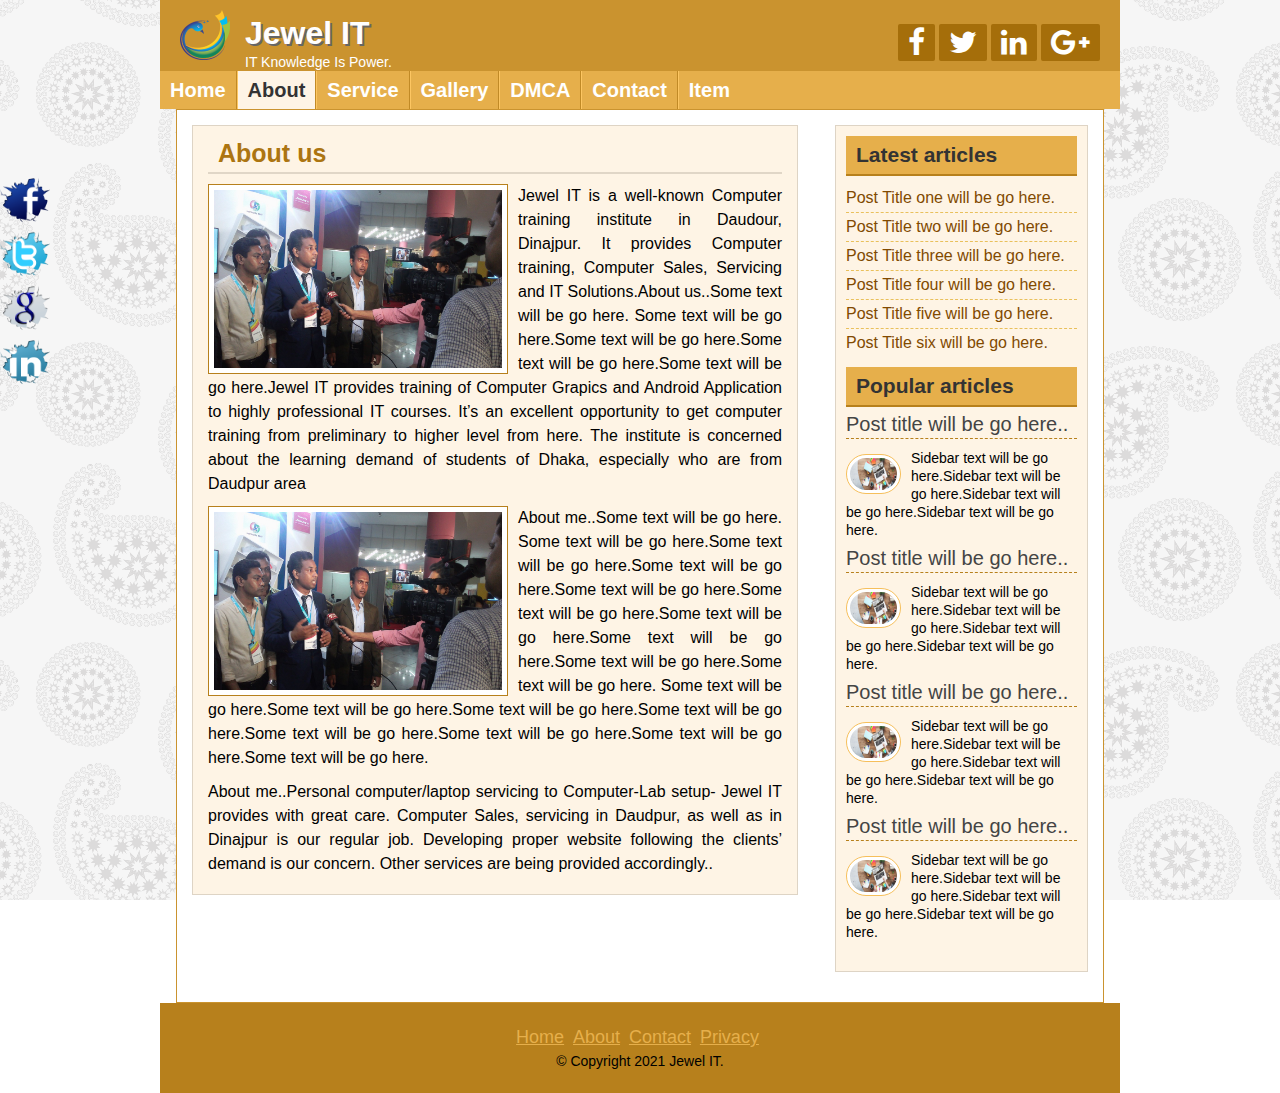
<file: about.html>
<!DOCTYPE html>
<html>
<head>
	<title>Jewel IT</title>
    <link rel="stylesheet" href="font-awesome-4.5.0/css/font-awesome.css">
    <link rel="stylesheet" href="style.css">
</head>

<body>
	<div class="headersection templete clear">
		<div class="logo">
			<img src="images/logo.png" alt="Logo"/>
			<h2>Jewel IT</h2>
			<p>IT Knowledge Is Power.</p>
		</div>
		<div class="social">
			<a href="#"><i class="fa fa-facebook"></i></a>
			<a href="#"><i class="fa fa-twitter"></i></a>
			<a href="#"><i class="fa fa-linkedin"></i></a>
			<a target="_blank" href="#"><i class="fa fa-google-plus"></i></a>
		</div>
	</div>
	<div class="navsection templete">
		<ul>
			<li><a href="index.html">Home</a></li>
			<li><a id="active" href="about.html">About</a></li>
				<li><a href="about.html">Service</a>
				<ul>
					<li><a href="domin.html">Domain</a></li>
					<li><a href="#">Hosting</a></li>
					<li><a href="#">Web Design</a></li>
					<li><a href="#">Graphics</a></li>
					<li><a href="#">Adriod</a></li>
				</ul>
			</li>
			
			<li><a href="gallery.html">Gallery</a></li>
			<li><a href="about.html">DMCA</a></li>
			<li><a href="contact.html">Contact</a>
			</li>
				<li><a href="item.html">Item</a>
					<ul>
						<li><a href="item.html">CSS Transition</a></li>
						<li><a href="itemTwo.html">CSS Transform</a></li>
						<li><a href="itemThree.html">Counter-UP</a></li>
						<li><a href="itemFour.html">Sort & Filter</a></li>
					</ul>
				</li>
		</ul>
	</div>

	<div class="contentsection contemplete clear">
		<div class="maincontent clear">
			<div class="about">
				<h2>About us</h2>
				<img src="images/about.jpg" alt="MyImage"/>
				<p>Jewel IT is a well-known Computer training institute in Daudour, Dinajpur. It provides Computer training, Computer Sales, Servicing and IT Solutions.About us..Some text will be go here. Some text will be go here.Some text will be go here.Some text will be go here.Some text will be go here.Jewel IT provides training of Computer Grapics and Android Application to highly professional IT courses. 
				It’s an excellent opportunity to get computer training from preliminary to higher level from here. The institute is concerned about the learning demand of students of Dhaka,
				 especially who are from Daudpur area</p>
				
				<div class="myimage">
					<img src="images/about.jpg" alt="MyImage"/>
					<div class="overlay"></div>
				</div>
				
				<p>About me..Some text will be go here. Some text will be go here.Some text will be go here.Some text will be go here.Some text will be go here.Some text will be go here.Some text will be go here.Some text will be go here.Some text will be go here.Some text will be go here. Some text will be go here.Some text will be go here.Some text will be go here.Some text will be go here.Some text will be go here.Some text will be go here.Some text will be go here.Some text will be go here.</p>
				
							<p>About me..Personal computer/laptop servicing to Computer-Lab setup- Jewel IT provides with great care.
			 Computer Sales, servicing in Daudpur, as well as in Dinajpur is our regular job. Developing proper website following the clients’
			 demand is our concern. Other services are being provided accordingly..</p>
	</div>

		</div>
		<div class="sidebar clear">
			<div class="samesidebar clear">
				<h2>Latest articles</h2>
					<ul>
						<li><a href="#">Post Title one will be go here.</a></li>
						<li><a href="#">Post Title two will be go here.</a></li>
						<li><a href="#">Post Title three will be go here.</a></li>
						<li><a href="#">Post Title four will be go here.</a></li>
						<li><a href="#">Post Title five will be go here.</a></li>
						<li><a href="#">Post Title six will be go here.</a></li>
						
					</ul>
			</div>
			
			<div class="samesidebar clear">
				<h2>Popular articles</h2>
					<div class="popular clear">
						<h3><a href="#">Post title will be go here..</a></h3>
						<a href="#"><img src="images/post1.jpg" alt="post image"/></a>
						<p>Sidebar text will be go here.Sidebar text will be go here.Sidebar text will be go here.Sidebar text will be go here.</p>	
					</div>
					
					<div class="popular clear">
						<h3><a href="#">Post title will be go here..</a></h3>
						<a href="#"><img src="images/post1.jpg" alt="post image"/></a>
						<p>Sidebar text will be go here.Sidebar text will be go here.Sidebar text will be go here.Sidebar text will be go here.</p>	
					</div>
					
					<div class="popular clear">
						<h3><a href="#">Post title will be go here..</a></h3>
						<a href="#"><img src="images/post1.jpg" alt="post image"/></a>
						<p>Sidebar text will be go here.Sidebar text will be go here.Sidebar text will be go here.Sidebar text will be go here.</p>	
					</div>
					
					<div class="popular clear">
						<h3><a href="#">Post title will be go here..</a></h3>
						<a href="#"><img src="images/post1.jpg" alt="post image"/></a>
						<p>Sidebar text will be go here.Sidebar text will be go here.Sidebar text will be go here.Sidebar text will be go here.</p>	
					</div>
				
			</div>
			
		</div>
	</div>

	<div class="footersection templete clear">
	  <div class="footermenu clear">
		<ul>
			<li><a href="#">Home</a></li>
			<li><a href="#">About</a></li>
			<li><a href="#">Contact</a></li>
			<li><a href="#">Privacy</a></li>
		</ul>
	  </div>
	  <p>&copy; Copyright 2021 Jewel IT.</p>
	</div>
	<div class="fixedicon clear">
		<a href="http://www.facebook.com/miaj2526"><img src="images/fb.png" alt="Facebook"/></a>
		<a href="http://www.twitter.com"><img src="images/tw.png" alt="Twitter"/></a>
		<a href="http://www.google.com"><img src="images/gl.png" alt="GooglePlus"/></a>
		<a href="http://www.linkedin.com"><img src="images/in.png" alt="LinkedIn"/></a>
	</div>
</body>
</html>
</file>
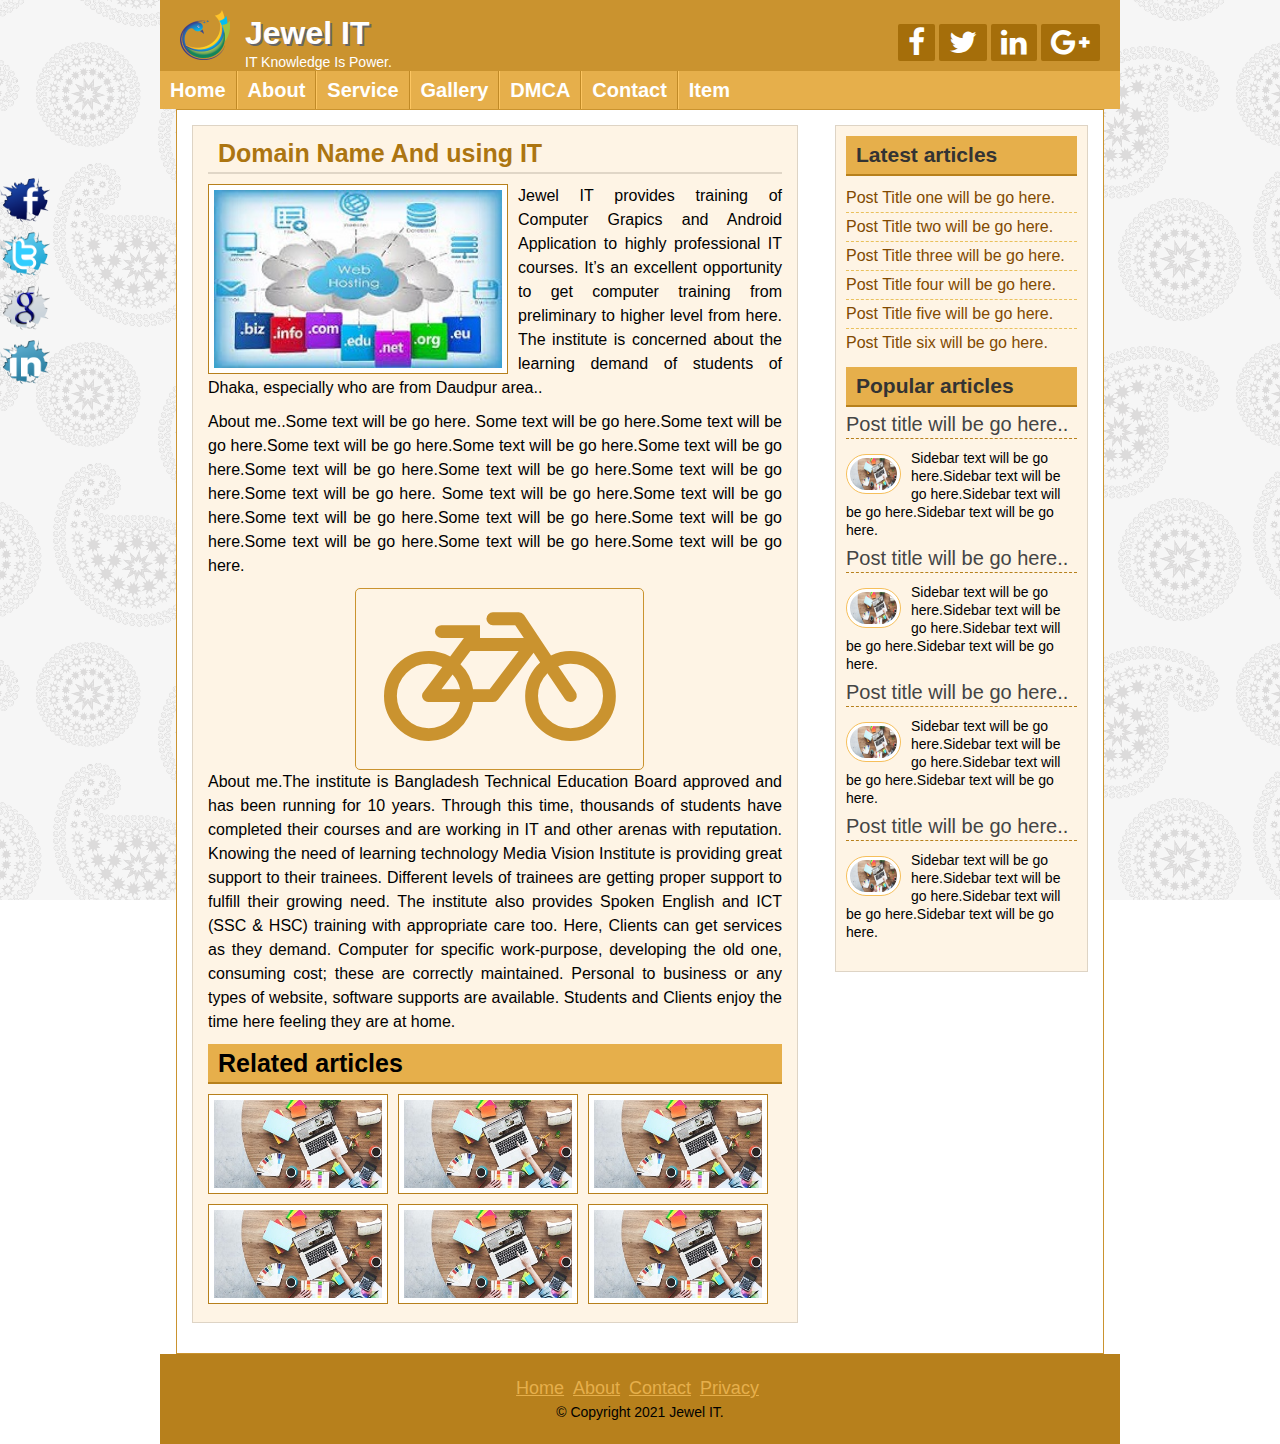
<file: domin.html>
<!DOCTYPE html>
<html>
<head>
	<title>Jewel IT</title>
	<link rel="stylesheet" href="font-awesome-4.5.0/css/font-awesome.css">
	<link rel="stylesheet" href="style.css">
</head>

<body>
	<div class="headersection templete clear">
		<div class="logo">
			<img src="images/logo.png" alt="Logo"/>
			<h2>Jewel IT</h2>
			<p>IT Knowledge Is Power.</p>
		</div>
		<div class="social">
			<a href="http://www.facebook.com/miaj2526"><i class="fa fa-facebook"></i></a>
			<a href="#"><i class="fa fa-twitter"></i></a>
			<a href="#"><i class="fa fa-linkedin"></i></a>
			<a target="_blank" href="#"><i class="fa fa-google-plus"></i></a>
		</div>
	</div>
<div class="navsection templete">
		<ul>
			<li><a href="index.html">Home</a></li>
			<li><a href="about.html">About</a></li>
			<li><a href="about.html">Service</a>
				<ul>
					<li><a href="domin.html">Domain</a></li>
					<li><a href="#">Hosting</a></li>
					<li><a href="#">Web Design</a></li>
					<li><a href="#">Graphics</a></li>
					<li><a href="#">Adriod</a></li>
				</ul>
			</li>
			
			<li><a href="gallery.html">Gallery</a></li>
			<li><a href="about.html">DMCA</a></li>
			<li><a href="contact.html">Contact</a>
				<ul>
					<li><a href="#">Address One</a></li>
					<li><a href="#">Address Two</a></li>
					<li><a href="#">Address Three</a></li>
					<li><a href="#">Address Four</a></li>
					<li><a href="#">Address Five</a></li>
				</ul>
			</li>
				<li><a href="item.html">Item</a>
					<ul>
						<li><a href="item.html">CSS Transition</a></li>
						<li><a href="itemTwo.html">CSS Transform</a></li>
						<li><a href="itemThree.html">Counter-UP</a></li>
						<li><a href="itemFour.html">Sort & Filter</a></li>
					</ul>
				</li>
		</ul>
	</div>


	<div class="contentsection contemplete clear">
		<div class="maincontent clear">
			<div class="about">
				<h2>Domain Name And using IT</h2>
				<img src="images/post2.png" alt="MyImage"/>
				<p>Jewel IT provides training of Computer Grapics and Android Application to highly professional IT courses. 
				It’s an excellent opportunity to get computer training from preliminary to higher level from here. The institute is concerned about the learning demand of students of Dhaka,
				 especially who are from Daudpur area..</p>
				
				<p>About me..Some text will be go here. Some text will be go here.Some text will be go here.Some text will be go here.Some text will be go here.Some text will be go here.Some text will be go here.Some text will be go here.Some text will be go here.Some text will be go here. Some text will be go here.Some text will be go here.Some text will be go here.Some text will be go here.Some text will be go here.Some text will be go here.Some text will be go here.Some text will be go here.</p>
				<div class="myicon">
					<i class="fa fa-bicycle"></i>
				</div>
					
				<p>About me.The institute is Bangladesh Technical Education Board approved and has been running for 10 years. Through this time, thousands of students have completed their courses and are working in IT and other arenas with reputation.

				Knowing the need of learning technology Media Vision Institute is providing great support to their trainees. Different levels of trainees are getting proper support to fulfill their growing need.
				 The institute also provides Spoken English and ICT (SSC & HSC) training with appropriate care too.

				Here, Clients can get services as they demand. Computer for specific work-purpose, developing the old one, consuming cost; these are correctly maintained. Personal to business or any types of website, software supports are available.

				Students and Clients enjoy the time here feeling they are at home.</p>
				
				<div class="relatedpost clear">
					<h2>Related articles</h2>
					<a href="#"><img src="images/post1.jpg" alt="post image"/></a>
					<a href="#"><img src="images/post1.jpg" alt="post image"/></a>
					<a href="#"><img src="images/post1.jpg" alt="post image"/></a>
					<a href="#"><img src="images/post1.jpg" alt="post image"/></a>
					<a href="#"><img src="images/post1.jpg" alt="post image"/></a>
					<a href="#"><img src="images/post1.jpg" alt="post image"/></a>
				</div>
	</div>

		</div>
		<div class="sidebar clear">
			<div class="samesidebar clear">
				<h2>Latest articles</h2>
					<ul>
						<li><a href="#">Post Title one will be go here.</a></li>
						<li><a href="#">Post Title two will be go here.</a></li>
						<li><a href="#">Post Title three will be go here.</a></li>
						<li><a href="#">Post Title four will be go here.</a></li>
						<li><a href="#">Post Title five will be go here.</a></li>
						<li><a href="#">Post Title six will be go here.</a></li>
						
					</ul>
			</div>
			<div class="samesidebar clear">
				<h2>Popular articles</h2>
					<div class="popular clear">
						<h3><a href="#">Post title will be go here..</a></h3>
						<a href="#"><img src="images/post1.jpg" alt="post image"/></a>
						<p>Sidebar text will be go here.Sidebar text will be go here.Sidebar text will be go here.Sidebar text will be go here.</p>	
					</div>
					
					<div class="popular clear">
						<h3><a href="#">Post title will be go here..</a></h3>
						<a href="#"><img src="images/post1.jpg" alt="post image"/></a>
						<p>Sidebar text will be go here.Sidebar text will be go here.Sidebar text will be go here.Sidebar text will be go here.</p>	
					</div>
					
					<div class="popular clear">
						<h3><a href="#">Post title will be go here..</a></h3>
						<a href="#"><img src="images/post1.jpg" alt="post image"/></a>
						<p>Sidebar text will be go here.Sidebar text will be go here.Sidebar text will be go here.Sidebar text will be go here.</p>	
					</div>
					
					<div class="popular clear">
						<h3><a href="#">Post title will be go here..</a></h3>
						<a href="#"><img src="images/post1.jpg" alt="post image"/></a>
						<p>Sidebar text will be go here.Sidebar text will be go here.Sidebar text will be go here.Sidebar text will be go here.</p>	
					</div>				
				
			</div>
			
		</div>
	</div>

	<div class="footersection templete clear">
	  <div class="footermenu clear">
		<ul>
			<li><a href="#">Home</a></li>
			<li><a href="#">About</a></li>
			<li><a href="#">Contact</a></li>
			<li><a href="#">Privacy</a></li>
		</ul>
	  </div>
	  <p>&copy; Copyright 2021 Jewel IT.</p>
	</div>
     <div class="fixedicon clear">
		<a href="http://www.facebook.com"><img src="images/fb.png" alt="Facebook"/></a>
		<a href="http://www.twitter.com"><img src="images/tw.png" alt="Twitter"/></a>
		<a href="http://www.google.com"><img src="images/gl.png" alt="GooglePlus"/></a>
		<a href="http://www.linkedin.com"><img src="images/in.png" alt="LinkedIn"/></a>
	</div>
</body>
</html>
</file>
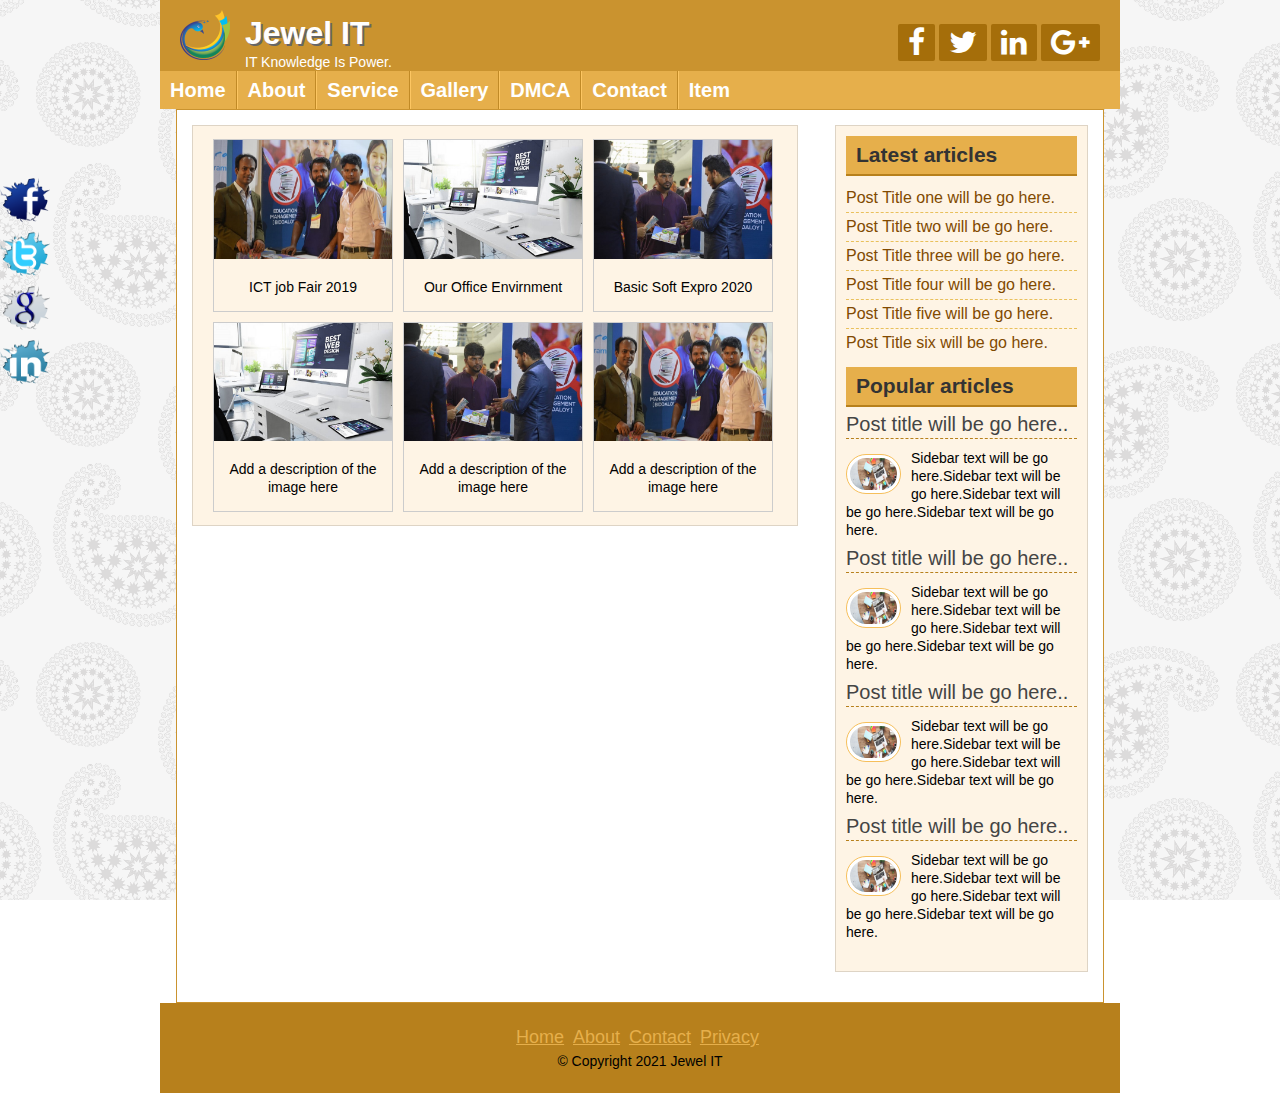
<file: gallery.html>
<!DOCTYPE html>
<html>
<head>
	<title>Jewel IT</title>
	<link rel="stylesheet" href="font-awesome-4.5.0/css/font-awesome.css">
	<link rel="stylesheet" href="style.css">

	<style>
div.gallery {
  margin: 5px;
  border: 1px solid #ccc;
  float: left;
  width: 180px;
}

div.gallery:hover {
  border: 1px solid #777;
}

div.gallery img {
  width: 100%;
  height: auto;
}

div.desc {
  padding: 15px;
  text-align: center;
}
</style>
</head>

<body>
	<div class="headersection templete clear">
		<div class="logo">
			<img src="images/logo.png" alt="Logo"/>
			<h2>Jewel IT</h2>
			<p>IT Knowledge Is Power.</p>
		</div>
		<div class="social">
			<a href="#"><i class="fa fa-facebook"></i></a>
			<a href="#"><i class="fa fa-twitter"></i></a>
			<a href="#"><i class="fa fa-linkedin"></i></a>
			<a target="_blank" href="#"><i class="fa fa-google-plus"></i></a>
		</div>
	</div>
<div class="navsection templete">
		<ul>
			<li><a href="index.html">Home</a></li>
			<li><a href="about.html">About</a></li>
		<li><a href="about.html">Service</a>
				<ul>
					<li><a href="domin.html">Domain</a></li>
					<li><a href="#">Hosting</a></li>
					<li><a href="#">Web Design</a></li>
					<li><a href="#">Graphics</a></li>
					<li><a href="#">Adriod</a></li>
				</ul>
			</li>
			
			<li><a href="gallery.html">Gallery</a></li>
			<li><a href="about.html">DMCA</a></li>
			<li><a href="contact.html">Contact</a>
				<ul>
					<li><a href="#">Address One</a></li>
					<li><a href="#">Address Two</a></li>
					<li><a href="#">Address Three</a></li>
					<li><a href="#">Address Four</a></li>
					<li><a href="#">Address Five</a></li>
				</ul>
			</li>
				<li><a href="item.html">Item</a>
					<ul>
						<li><a href="item.html">CSS Transition</a></li>
						<li><a href="itemTwo.html">CSS Transform</a></li>
						<li><a href="itemThree.html">Counter-UP</a></li>
						<li><a href="itemFour.html">Sort & Filter</a></li>
					</ul>
				</li>
		</ul>
	</div>

	<div class="contentsection contemplete clear">
		<div class="maincontent clear myitem">
        

     <div class="gallery">
  <a target="_blank" href="1 (1).jpg">
    <img src="images/gallery/1 (1).jpg" alt="Cinque Terre" width="600" height="400">
  </a>
  <div class="desc">ICT job Fair 2019</div>
</div>

<div class="gallery">
  <a target="_blank" href="1 (2).jpg">
    <img src="images/gallery/1 (2).jpg" alt="Forest" width="600" height="400">
  </a>
  <div class="desc">Our Office Envirnment</div>
</div>

<div class="gallery">
  <a target="_blank" href="1 (3).jpg">
    <img src="images/gallery/1 (3).jpg" alt="Northern Lights" width="600" height="400">
  </a>
  <div class="desc">Basic Soft Expro 2020</div>
</div>


<div class="gallery">
  <a target="_blank" href="1 (2).jpg">
    <img src="images/gallery/1 (2).jpg" alt="Forest" width="600" height="400">
  </a>
  <div class="desc">Add a description of the image here</div>
</div>

<div class="gallery">
  <a target="_blank" href="1 (3).jpg">
    <img src="images/gallery/1 (3).jpg" alt="Northern Lights" width="600" height="400">
  </a>
  <div class="desc">Add a description of the image here</div>
</div>	

   <div class="gallery">
  <a target="_blank" href="1 (1).jpg">
    <img src="images/gallery/1 (1).jpg" alt="Cinque Terre" width="600" height="400">
  </a>
  <div class="desc">Add a description of the image here</div>
</div>



		</div>
		<div class="sidebar clear">
			<div class="samesidebar clear">
				<h2>Latest articles</h2>
					<ul>
						<li><a href="#">Post Title one will be go here.</a></li>
						<li><a href="#">Post Title two will be go here.</a></li>
						<li><a href="#">Post Title three will be go here.</a></li>
						<li><a href="#">Post Title four will be go here.</a></li>
						<li><a href="#">Post Title five will be go here.</a></li>
						<li><a href="#">Post Title six will be go here.</a></li>
						
					</ul>
			</div>
			<div class="samesidebar clear">
				<h2>Popular articles</h2>
					<div class="popular clear">
						<h3><a href="#">Post title will be go here..</a></h3>
						<a href="#"><img src="images/post1.jpg" alt="post image"/></a>
						<p>Sidebar text will be go here.Sidebar text will be go here.Sidebar text will be go here.Sidebar text will be go here.</p>	
					</div>
					
					<div class="popular clear">
						<h3><a href="#">Post title will be go here..</a></h3>
						<a href="#"><img src="images/post1.jpg" alt="post image"/></a>
						<p>Sidebar text will be go here.Sidebar text will be go here.Sidebar text will be go here.Sidebar text will be go here.</p>	
					</div>
					
					<div class="popular clear">
						<h3><a href="#">Post title will be go here..</a></h3>
						<a href="#"><img src="images/post1.jpg" alt="post image"/></a>
						<p>Sidebar text will be go here.Sidebar text will be go here.Sidebar text will be go here.Sidebar text will be go here.</p>	
					</div>
					
					<div class="popular clear">
						<h3><a href="#">Post title will be go here..</a></h3>
						<a href="#"><img src="images/post1.jpg" alt="post image"/></a>
						<p>Sidebar text will be go here.Sidebar text will be go here.Sidebar text will be go here.Sidebar text will be go here.</p>	
					</div>				
				
			</div>
			
		</div>
	</div>

	<div class="footersection templete clear">
	  <div class="footermenu clear">
		<ul>
			<li><a href="#">Home</a></li>
			<li><a href="#">About</a></li>
			<li><a href="#">Contact</a></li>
			<li><a href="#">Privacy</a></li>
		</ul>
	  </div>
	  <p>&copy; Copyright 2021 Jewel IT</p>
	</div>
     <div class="fixedicon clear">
		<a href="http://www.facebook.com"><img src="images/fb.png" alt="Facebook"/></a>
		<a href="http://www.twitter.com"><img src="images/tw.png" alt="Twitter"/></a>
		<a href="http://www.google.com"><img src="images/gl.png" alt="GooglePlus"/></a>
		<a href="http://www.linkedin.com"><img src="images/in.png" alt="LinkedIn"/></a>
	</div>
</body>
</html>
</file>
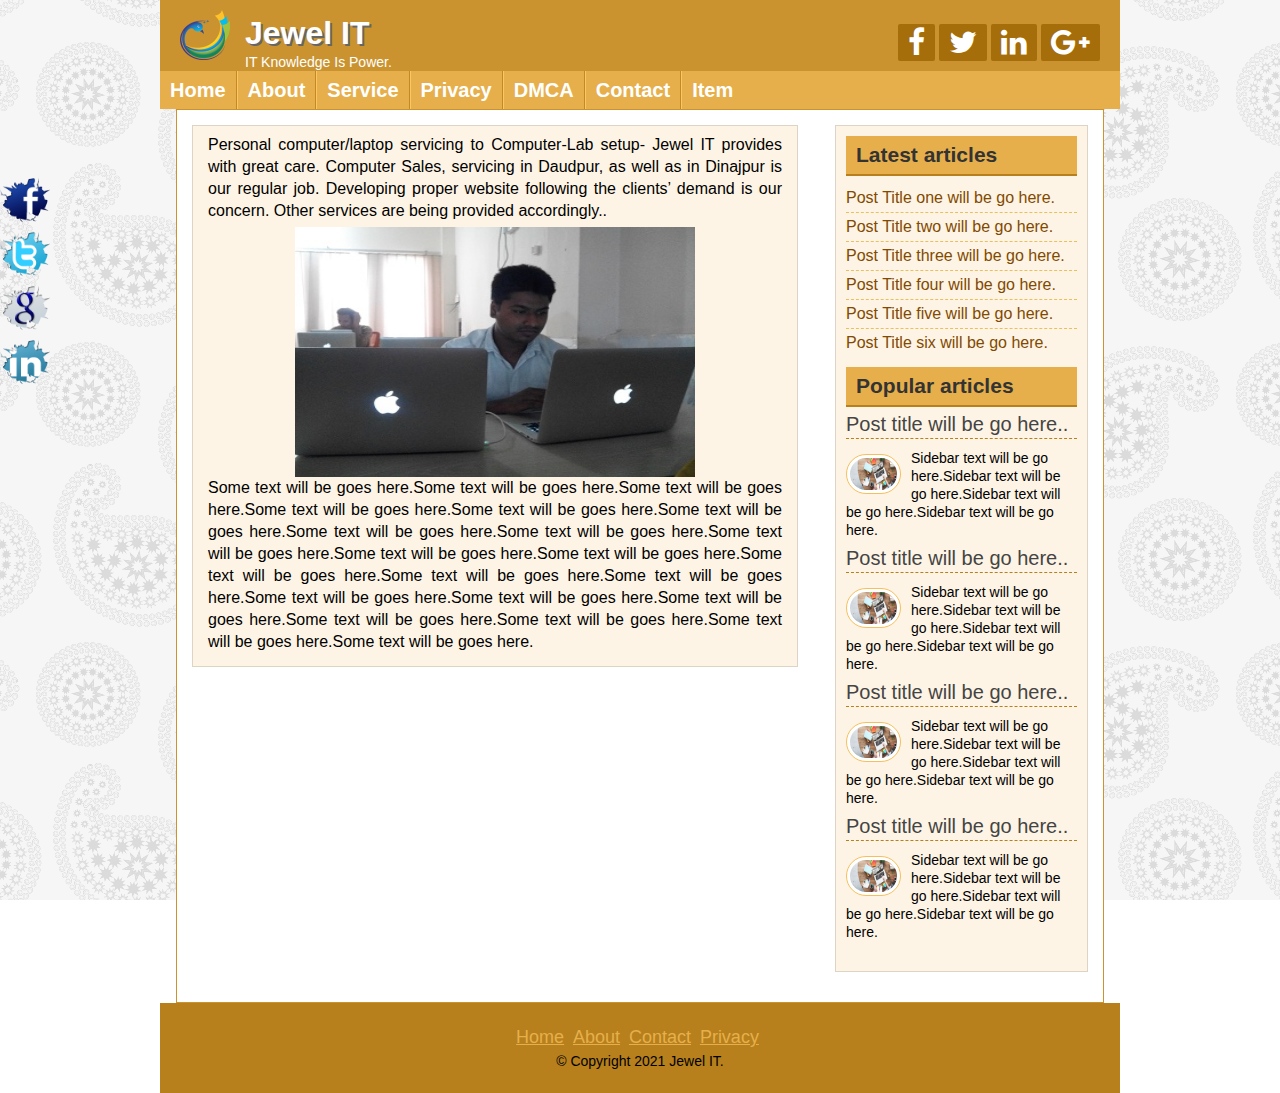
<file: item.html>
<!DOCTYPE html>
<html>
<head>
	<title>Jewel IT</title>
	<link rel="stylesheet" href="font-awesome-4.5.0/css/font-awesome.css">
	<link rel="stylesheet" href="style.css">
</head>

<body>
	<div class="headersection templete clear">
		<div class="logo">
			<img src="images/logo.png" alt="Logo"/>
			<h2>Jewel IT</h2>
			<p>IT Knowledge Is Power.</p>
		</div>
		<div class="social">
			<a href="#"><i class="fa fa-facebook"></i></a>
			<a href="#"><i class="fa fa-twitter"></i></a>
			<a href="#"><i class="fa fa-linkedin"></i></a>
			<a target="_blank" href="#"><i class="fa fa-google-plus"></i></a>
		</div>
	</div>
<div class="navsection templete">
		<ul>
			<li><a href="index.html">Home</a></li>
			<li><a href="about.html">About</a></li>
			<li><a href="about.html">Service</a>
				<ul>
					<li><a href="#">Domain</a></li>
					<li><a href="#">Hosting</a></li>
					<li><a href="#">Web Design</a></li>
					<li><a href="#">Graphics</a></li>
					<li><a href="#">Adriod</a></li>
				</ul>
			</li>
			
			<li><a href="about.html">Privacy</a></li>
			<li><a href="about.html">DMCA</a></li>
			<li><a href="contact.html">Contact</a>
				<ul>
					<li><a href="#">Address One</a></li>
					<li><a href="#">Address Two</a></li>
					<li><a href="#">Address Three</a></li>
					<li><a href="#">Address Four</a></li>
					<li><a href="#">Address Five</a></li>
				</ul>
			</li>
				<li><a href="item.html">Item</a>
					<ul>
						<li><a href="item.html">CSS Transition</a></li>
						<li><a href="itemTwo.html">CSS Transform</a></li>
						<li><a href="itemThree.html">Counter-UP</a></li>
						<li><a href="itemFour.html">Sort & Filter</a></li>
					</ul>
				</li>
		</ul>
	</div>


	<div class="contentsection contemplete clear">
		<div class="maincontent clear myitem">

		<p>Personal computer/laptop servicing to Computer-Lab setup- Jewel IT provides with great care.
 Computer Sales, servicing in Daudpur, as well as in Dinajpur is our regular job. Developing proper website following the clients’
 demand is our concern. Other services are being provided accordingly..</p>
		
			<div class="items">	
				<img src="images/tcl.jpg" alt="one image"/>
				<div class="shadow">
					<div class="ourtext">
						<h2>JAVA Programmer</h2>
						<p>Expert in Java j2ee) & PHP</p>
					</div>
				</div>
	         </div>

		<p>Some text will be goes here.Some text will be goes here.Some text will be goes here.Some text will be goes here.Some text will be goes here.Some text will be goes here.Some text will be goes here.Some text will be goes here.Some text will be goes here.Some text will be goes here.Some text will be goes here.Some text will be goes here.Some text will be goes here.Some text will be goes here.Some text will be goes here.Some text will be goes here.Some text will be goes here.Some text will be goes here.Some text will be goes here.Some text will be goes here.Some text will be goes here.</p>			 
			 
		</div>
		<div class="sidebar clear">
			<div class="samesidebar clear">
				<h2>Latest articles</h2>
					<ul>
						<li><a href="#">Post Title one will be go here.</a></li>
						<li><a href="#">Post Title two will be go here.</a></li>
						<li><a href="#">Post Title three will be go here.</a></li>
						<li><a href="#">Post Title four will be go here.</a></li>
						<li><a href="#">Post Title five will be go here.</a></li>
						<li><a href="#">Post Title six will be go here.</a></li>
						
					</ul>
			</div>
			<div class="samesidebar clear">
				<h2>Popular articles</h2>
					<div class="popular clear">
						<h3><a href="#">Post title will be go here..</a></h3>
						<a href="#"><img src="images/post1.jpg" alt="post image"/></a>
						<p>Sidebar text will be go here.Sidebar text will be go here.Sidebar text will be go here.Sidebar text will be go here.</p>	
					</div>
					
					<div class="popular clear">
						<h3><a href="#">Post title will be go here..</a></h3>
						<a href="#"><img src="images/post1.jpg" alt="post image"/></a>
						<p>Sidebar text will be go here.Sidebar text will be go here.Sidebar text will be go here.Sidebar text will be go here.</p>	
					</div>
					
					<div class="popular clear">
						<h3><a href="#">Post title will be go here..</a></h3>
						<a href="#"><img src="images/post1.jpg" alt="post image"/></a>
						<p>Sidebar text will be go here.Sidebar text will be go here.Sidebar text will be go here.Sidebar text will be go here.</p>	
					</div>
					
					<div class="popular clear">
						<h3><a href="#">Post title will be go here..</a></h3>
						<a href="#"><img src="images/post1.jpg" alt="post image"/></a>
						<p>Sidebar text will be go here.Sidebar text will be go here.Sidebar text will be go here.Sidebar text will be go here.</p>	
					</div>				
				
			</div>
			
		</div>
	</div>

	<div class="footersection templete clear">
	  <div class="footermenu clear">
		<ul>
			<li><a href="#">Home</a></li>
			<li><a href="#">About</a></li>
			<li><a href="#">Contact</a></li>
			<li><a href="#">Privacy</a></li>
		</ul>
	  </div>
	  <p>&copy; Copyright 2021 Jewel IT.</p>
	</div>
     <div class="fixedicon clear">
		<a href="http://www.facebook.com"><img src="images/fb.png" alt="Facebook"/></a>
		<a href="http://www.twitter.com"><img src="images/tw.png" alt="Twitter"/></a>
		<a href="http://www.google.com"><img src="images/gl.png" alt="GooglePlus"/></a>
		<a href="http://www.linkedin.com"><img src="images/in.png" alt="LinkedIn"/></a>
	</div>
</body>
</html>
</file>
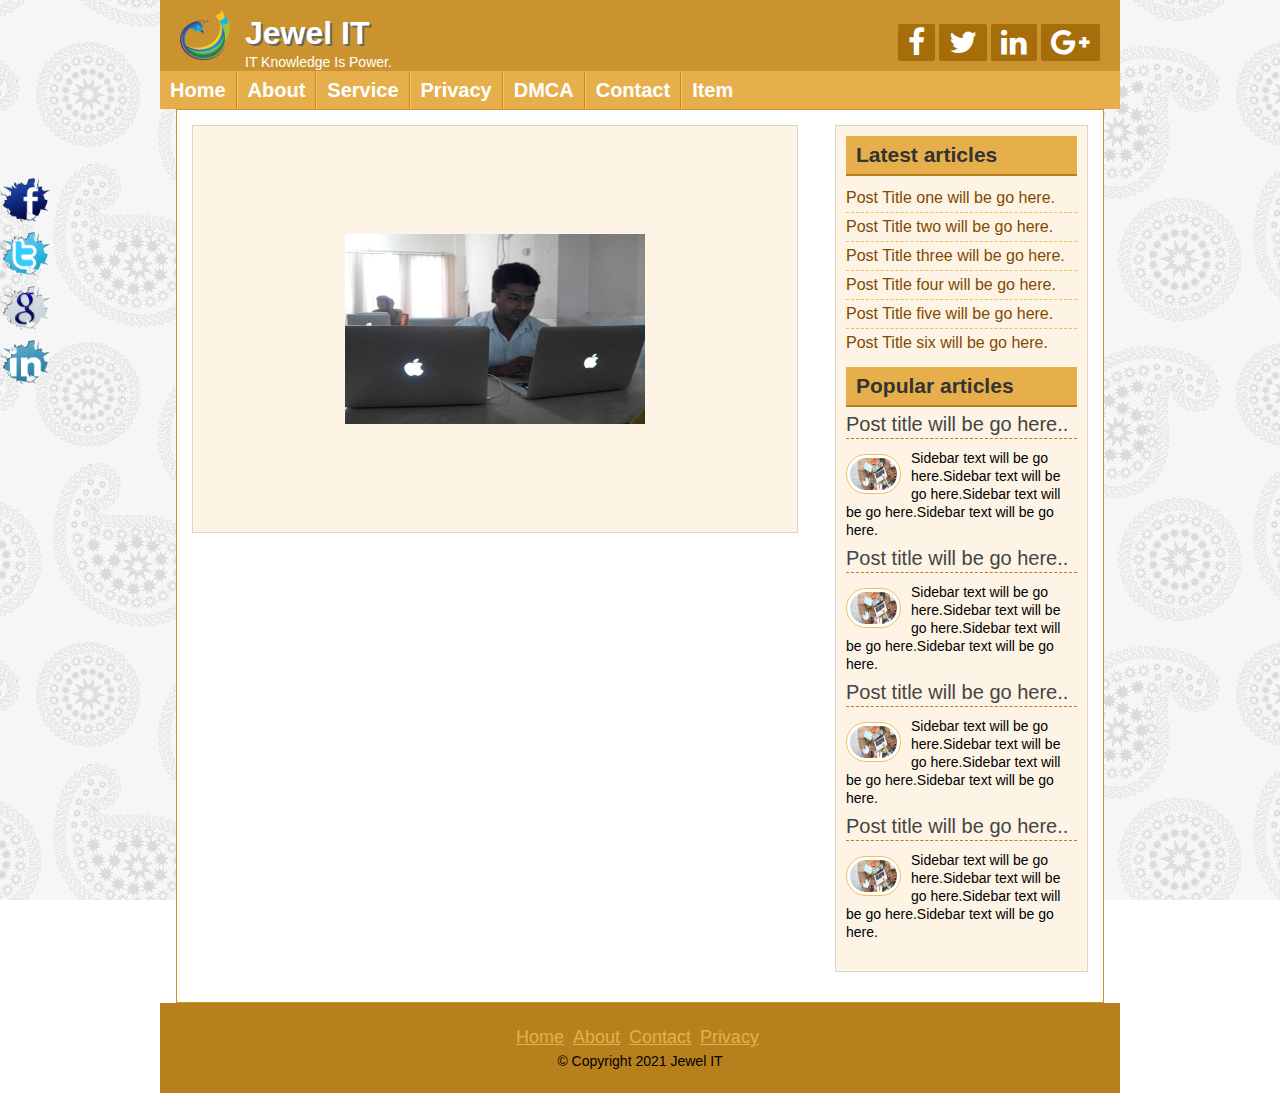
<file: itemTwo.html>
<!DOCTYPE html>
<html>
<head>
	<title>Jewel IT</title>
	<link rel="stylesheet" href="font-awesome-4.5.0/css/font-awesome.css">
	<link rel="stylesheet" href="style.css">
</head>

<body>
	<div class="headersection templete clear">
		<div class="logo">
			<img src="images/logo.png" alt="Logo"/>
			<h2>Jewel IT</h2>
			<p>IT Knowledge Is Power.</p>
		</div>
		<div class="social">
			<a href="#"><i class="fa fa-facebook"></i></a>
			<a href="#"><i class="fa fa-twitter"></i></a>
			<a href="#"><i class="fa fa-linkedin"></i></a>
			<a target="_blank" href="#"><i class="fa fa-google-plus"></i></a>
		</div>
	</div>
<div class="navsection templete">
		<ul>
			<li><a href="index.html">Home</a></li>
			<li><a href="about.html">About</a></li>
		<li><a href="about.html">Service</a>
				<ul>
					<li><a href="#">Domain</a></li>
					<li><a href="#">Hosting</a></li>
					<li><a href="#">Web Design</a></li>
					<li><a href="#">Graphics</a></li>
					<li><a href="#">Adriod</a></li>
				</ul>
			</li>
			
			<li><a href="about.html">Privacy</a></li>
			<li><a href="about.html">DMCA</a></li>
			<li><a href="contact.html">Contact</a>
				<ul>
					<li><a href="#">Address One</a></li>
					<li><a href="#">Address Two</a></li>
					<li><a href="#">Address Three</a></li>
					<li><a href="#">Address Four</a></li>
					<li><a href="#">Address Five</a></li>
				</ul>
			</li>
				<li><a href="item.html">Item</a>
					<ul>
						<li><a href="item.html">CSS Transition</a></li>
						<li><a href="itemTwo.html">CSS Transform</a></li>
						<li><a href="itemThree.html">Counter-UP</a></li>
						<li><a href="itemFour.html">Sort & Filter</a></li>
					</ul>
				</li>
		</ul>
	</div>

	<div class="contentsection contemplete clear">
		<div class="maincontent clear myitem">

		 <div class="photo">
			<img src="images/tcl.jpg" alt="one image"/>
		 </div>

		</div>
		<div class="sidebar clear">
			<div class="samesidebar clear">
				<h2>Latest articles</h2>
					<ul>
						<li><a href="#">Post Title one will be go here.</a></li>
						<li><a href="#">Post Title two will be go here.</a></li>
						<li><a href="#">Post Title three will be go here.</a></li>
						<li><a href="#">Post Title four will be go here.</a></li>
						<li><a href="#">Post Title five will be go here.</a></li>
						<li><a href="#">Post Title six will be go here.</a></li>
						
					</ul>
			</div>
			<div class="samesidebar clear">
				<h2>Popular articles</h2>
					<div class="popular clear">
						<h3><a href="#">Post title will be go here..</a></h3>
						<a href="#"><img src="images/post1.jpg" alt="post image"/></a>
						<p>Sidebar text will be go here.Sidebar text will be go here.Sidebar text will be go here.Sidebar text will be go here.</p>	
					</div>
					
					<div class="popular clear">
						<h3><a href="#">Post title will be go here..</a></h3>
						<a href="#"><img src="images/post1.jpg" alt="post image"/></a>
						<p>Sidebar text will be go here.Sidebar text will be go here.Sidebar text will be go here.Sidebar text will be go here.</p>	
					</div>
					
					<div class="popular clear">
						<h3><a href="#">Post title will be go here..</a></h3>
						<a href="#"><img src="images/post1.jpg" alt="post image"/></a>
						<p>Sidebar text will be go here.Sidebar text will be go here.Sidebar text will be go here.Sidebar text will be go here.</p>	
					</div>
					
					<div class="popular clear">
						<h3><a href="#">Post title will be go here..</a></h3>
						<a href="#"><img src="images/post1.jpg" alt="post image"/></a>
						<p>Sidebar text will be go here.Sidebar text will be go here.Sidebar text will be go here.Sidebar text will be go here.</p>	
					</div>				
				
			</div>
			
		</div>
	</div>

	<div class="footersection templete clear">
	  <div class="footermenu clear">
		<ul>
			<li><a href="#">Home</a></li>
			<li><a href="#">About</a></li>
			<li><a href="#">Contact</a></li>
			<li><a href="#">Privacy</a></li>
		</ul>
	  </div>
	  <p>&copy; Copyright 2021 Jewel IT</p>
	</div>
     <div class="fixedicon clear">
		<a href="http://www.facebook.com"><img src="images/fb.png" alt="Facebook"/></a>
		<a href="http://www.twitter.com"><img src="images/tw.png" alt="Twitter"/></a>
		<a href="http://www.google.com"><img src="images/gl.png" alt="GooglePlus"/></a>
		<a href="http://www.linkedin.com"><img src="images/in.png" alt="LinkedIn"/></a>
	</div>
</body>
</html>
</file>
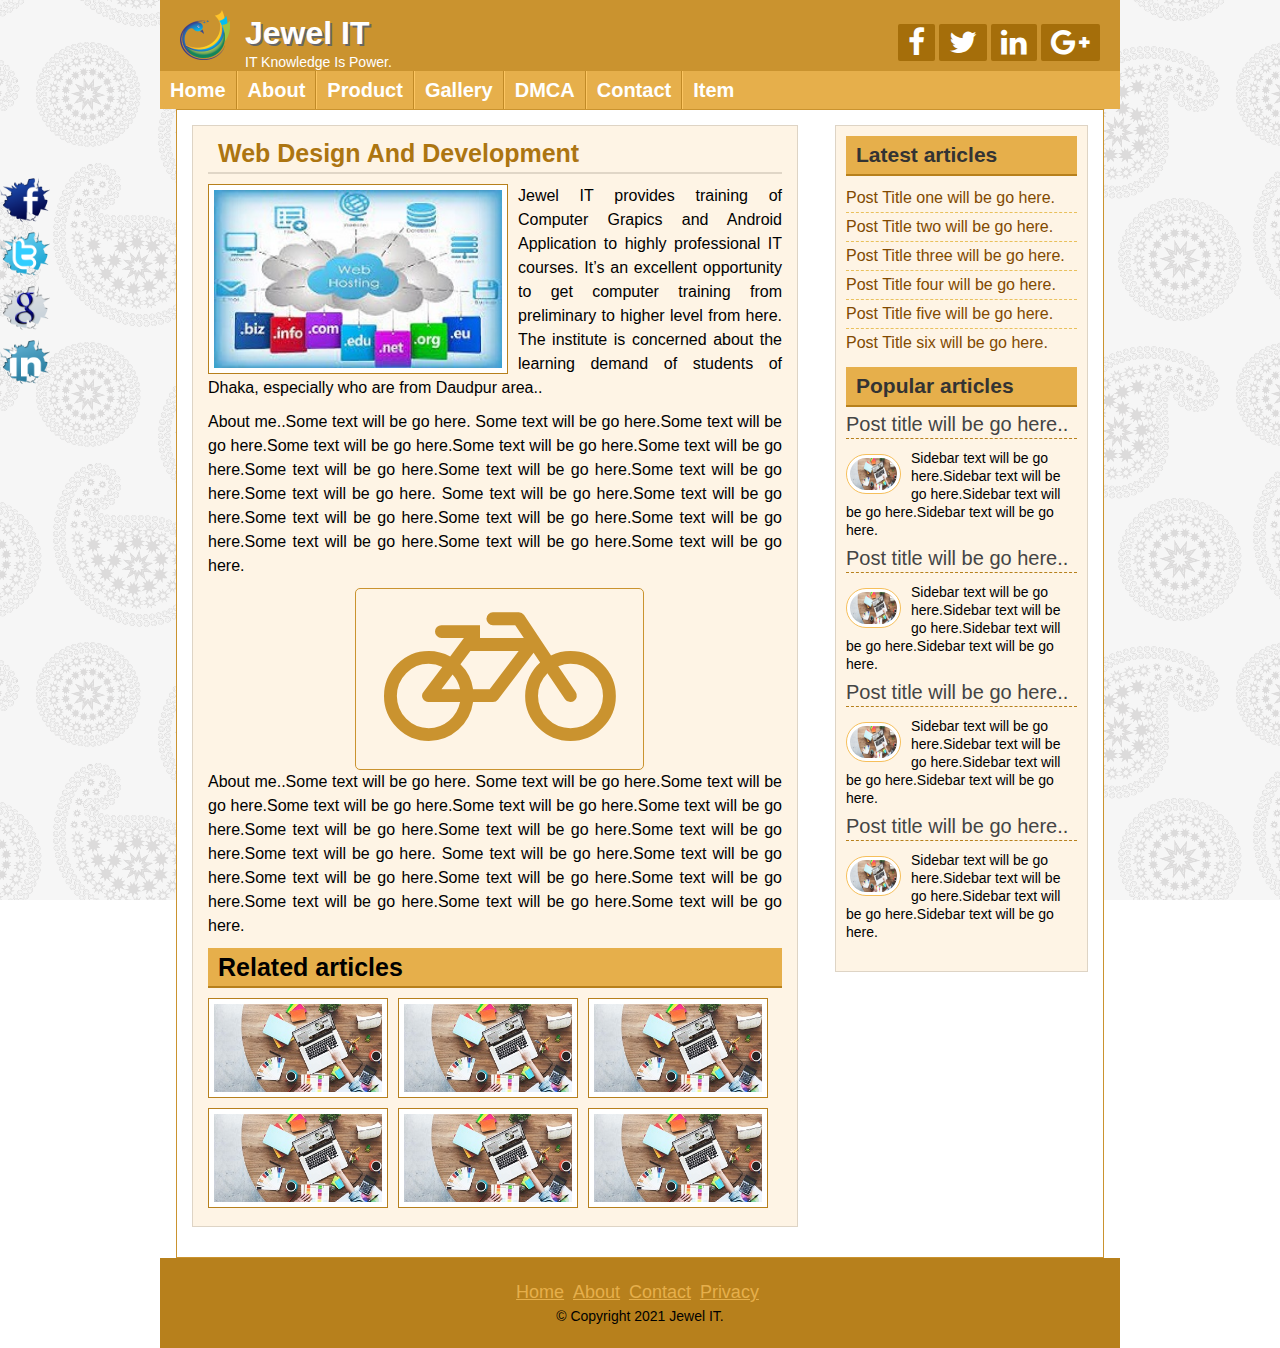
<file: post.html>
<!DOCTYPE html>
<html>
<head>
	<title>Jewel IT</title>
	<link rel="stylesheet" href="font-awesome-4.5.0/css/font-awesome.css">
	<link rel="stylesheet" href="style.css">
</head>

<body>
	<div class="headersection templete clear">
		<div class="logo">
			<img src="images/logo.png" alt="Logo"/>
			<h2>Jewel IT</h2>
			<p>IT Knowledge Is Power.</p>
		</div>
		<div class="social">
			<a href="http://www.facebook.com/miaj2526"><i class="fa fa-facebook"></i></a>
			<a href="#"><i class="fa fa-twitter"></i></a>
			<a href="#"><i class="fa fa-linkedin"></i></a>
			<a target="_blank" href="#"><i class="fa fa-google-plus"></i></a>
		</div>
	</div>
<div class="navsection templete">
		<ul>
			<li><a href="index.html">Home</a></li>
			<li><a href="about.html">About</a></li>
			<li><a href="about.html">Product</a>
				<ul>
					<li><a href="#">Product One</a></li>
					<li><a href="#">Product Two</a></li>
					<li><a href="#">Product Three</a></li>
					<li><a href="#">Product Four</a></li>
					<li><a href="#">Product Five</a></li>
				</ul>
			</li>
			
			<li><a href="gallery.html">Gallery</a></li>
			<li><a href="about.html">DMCA</a></li>
			<li><a href="contact.html">Contact</a>
				<ul>
					<li><a href="#">Address One</a></li>
					<li><a href="#">Address Two</a></li>
					<li><a href="#">Address Three</a></li>
					<li><a href="#">Address Four</a></li>
					<li><a href="#">Address Five</a></li>
				</ul>
			</li>
				<li><a href="item.html">Item</a>
					<ul>
						<li><a href="item.html">CSS Transition</a></li>
						<li><a href="itemTwo.html">CSS Transform</a></li>
						<li><a href="itemThree.html">Counter-UP</a></li>
						<li><a href="itemFour.html">Sort & Filter</a></li>
					</ul>
				</li>
		</ul>
	</div>


	<div class="contentsection contemplete clear">
		<div class="maincontent clear">
			<div class="about">
				<h2>Web Design And Development</h2>
				<img src="images/post2.png" alt="MyImage"/>
				<p>Jewel IT provides training of Computer Grapics and Android Application to highly professional IT courses. 
				It’s an excellent opportunity to get computer training from preliminary to higher level from here. The institute is concerned about the learning demand of students of Dhaka,
				 especially who are from Daudpur area..</p>
				
				<p>About me..Some text will be go here. Some text will be go here.Some text will be go here.Some text will be go here.Some text will be go here.Some text will be go here.Some text will be go here.Some text will be go here.Some text will be go here.Some text will be go here. Some text will be go here.Some text will be go here.Some text will be go here.Some text will be go here.Some text will be go here.Some text will be go here.Some text will be go here.Some text will be go here.</p>
				<div class="myicon">
					<i class="fa fa-bicycle"></i>
				</div>
					
				<p>About me..Some text will be go here. Some text will be go here.Some text will be go here.Some text will be go here.Some text will be go here.Some text will be go here.Some text will be go here.Some text will be go here.Some text will be go here.Some text will be go here. Some text will be go here.Some text will be go here.Some text will be go here.Some text will be go here.Some text will be go here.Some text will be go here.Some text will be go here.Some text will be go here.</p>
				
				<div class="relatedpost clear">
					<h2>Related articles</h2>
					<a href="#"><img src="images/post1.jpg" alt="post image"/></a>
					<a href="#"><img src="images/post1.jpg" alt="post image"/></a>
					<a href="#"><img src="images/post1.jpg" alt="post image"/></a>
					<a href="#"><img src="images/post1.jpg" alt="post image"/></a>
					<a href="#"><img src="images/post1.jpg" alt="post image"/></a>
					<a href="#"><img src="images/post1.jpg" alt="post image"/></a>
				</div>
	</div>

		</div>
		<div class="sidebar clear">
			<div class="samesidebar clear">
				<h2>Latest articles</h2>
					<ul>
						<li><a href="#">Post Title one will be go here.</a></li>
						<li><a href="#">Post Title two will be go here.</a></li>
						<li><a href="#">Post Title three will be go here.</a></li>
						<li><a href="#">Post Title four will be go here.</a></li>
						<li><a href="#">Post Title five will be go here.</a></li>
						<li><a href="#">Post Title six will be go here.</a></li>
						
					</ul>
			</div>
			<div class="samesidebar clear">
				<h2>Popular articles</h2>
					<div class="popular clear">
						<h3><a href="#">Post title will be go here..</a></h3>
						<a href="#"><img src="images/post1.jpg" alt="post image"/></a>
						<p>Sidebar text will be go here.Sidebar text will be go here.Sidebar text will be go here.Sidebar text will be go here.</p>	
					</div>
					
					<div class="popular clear">
						<h3><a href="#">Post title will be go here..</a></h3>
						<a href="#"><img src="images/post1.jpg" alt="post image"/></a>
						<p>Sidebar text will be go here.Sidebar text will be go here.Sidebar text will be go here.Sidebar text will be go here.</p>	
					</div>
					
					<div class="popular clear">
						<h3><a href="#">Post title will be go here..</a></h3>
						<a href="#"><img src="images/post1.jpg" alt="post image"/></a>
						<p>Sidebar text will be go here.Sidebar text will be go here.Sidebar text will be go here.Sidebar text will be go here.</p>	
					</div>
					
					<div class="popular clear">
						<h3><a href="#">Post title will be go here..</a></h3>
						<a href="#"><img src="images/post1.jpg" alt="post image"/></a>
						<p>Sidebar text will be go here.Sidebar text will be go here.Sidebar text will be go here.Sidebar text will be go here.</p>	
					</div>				
				
			</div>
			
		</div>
	</div>

	<div class="footersection templete clear">
	  <div class="footermenu clear">
		<ul>
			<li><a href="#">Home</a></li>
			<li><a href="#">About</a></li>
			<li><a href="#">Contact</a></li>
			<li><a href="#">Privacy</a></li>
		</ul>
	  </div>
	  <p>&copy; Copyright 2021 Jewel IT.</p>
	</div>
     <div class="fixedicon clear">
		<a href="http://www.facebook.com"><img src="images/fb.png" alt="Facebook"/></a>
		<a href="http://www.twitter.com"><img src="images/tw.png" alt="Twitter"/></a>
		<a href="http://www.google.com"><img src="images/gl.png" alt="GooglePlus"/></a>
		<a href="http://www.linkedin.com"><img src="images/in.png" alt="LinkedIn"/></a>
	</div>
</body>
</html>
</file>
<file: style.css>
@import url(https://fonts.googleapis.com/css?family=Source+Sans+Pro:400,700);
*{margin:0;padding:0;outline:0}
body{font-family: 'Source Sans Pro', sans-serif;font-size:14px;line-height:18px;color:#000;background:url(images/bg.png)repeat fixed 0 0 #fff;}

.templete{width:960px;margin:0 auto;}
.contemplete {
  margin: 0 auto;
  width: 928px;
}
.clear{overflow:hidden;}
input[type="text"], input[type="email"] {
  border: 1px solid #cfc5b6;
  border-radius: 3px;
  margin-bottom: 5px;
  padding: 5px;
  width: 300px;
}
input[type="submit"] {
  background: #b7801c none repeat scroll 0 0;
  border: 1px solid #e6af4b;
  color: #fff;
  cursor: pointer;
  font-size: 20px;
  padding: 1px 10px;
}
input[type="submit"]:hover{background:#FEF4E5;color:#000;}
textarea {
  height: 110px;
  margin-bottom: 10px;
  padding: 5px;
  width: 300px;
   border: 1px solid #cfc5b6;
}
.headersection {
  background: #ca932f none repeat scroll 0 0;
  color: #fff;
}
.logo {
  float: left;
  width: 430px;
}
.logo img {
  float: left;
  margin-right: 15px;
  padding-bottom: 10px;
  padding-left: 20px;
  padding-top: 10px;
  width: 70px;
}
.logo h2 {
  color: #fff;
  font-size: 32px;
  margin-bottom: 11px;
  margin-top: 24px;
  text-shadow: 2px 2px 0 #666;
}
.logo p{}
.social {
  float: right;
  margin-right: 20px;
  margin-top: 28px;
  text-align: right;
  width: 255px;
}
.social a {
  background: #a56e0a none repeat scroll 0 0;
  border-radius: 2px;
  color: #fff;
  font-size: 30px;
  padding: 2px 10px;
}
.social a:hover{background:#fff;color:#333}

.myicon {
  margin: 0 auto;
  width: 280px;
}
.myicon i {
  border: 1px solid #ca932f;
  border-radius: 5px;
  color: #ca932f;
  font-size: 180px;
  padding: 0 28px;
}

.navsection {
  background: none repeat scroll 0 0 #e6af4b;
  min-height: 38px;
}
.navsection ul{margin:0;padding:0;list-style:none;}
.navsection ul li {
  border-left: 1px solid #fdc662;
  border-right: 1px solid #c18a26;
  display: block;
  float: left;
  position:relative;
}
.navsection ul li:first-child{border-left: 0px solid #fdc662;}
.navsection ul li:last-child{border-right: 0px solid #c18a26;}

.navsection ul li a {
  color: #fff;
  display: block;
  font-size: 20px;
  font-weight: bold;
  padding: 10px;
  text-decoration: none;
  -webkit-transition:.5s;
  -moz-transition:.5s;
  -o-transition:.5s;
  transition:.5s;
}
.navsection ul li a:hover, #active{background:#FEF4E5;color:#333;transition:.35s;}

.navsection ul li ul {
  left: -999999px;
  position: absolute;
  z-index: 999;
}
.navsection ul li:hover ul{left:0px;}
.navsection ul li ul li{background:#E6AF4B;width:200px;border-bottom:1px solid #CA932F;float: none;border-left:0px solid #fdc662;border-right:0px solid #c18a26;}
.navsection ul li ul li:last-child{border-bottom:0px solid #CA932F;}
.navsection ul li ul li a{}



.item{
position:relative;
margin:200px 0;
 width:300px;
 height:200px;
 overflow:hidden;
}
.item img {
 width:300px;
 height:200px;

}
.overlay{
	position:absolute;
	width:100%;
	height:100%;
	background:rgba(0,0,0,.5);
	top:-100%;
	transition:.8s;
}
.item:hover .overlay{top:0}



.slidersection {}
.contentsection {
  background: #ffffff none repeat scroll 0 0;
  border: 1px solid #ca932f;
  padding: 15px;
}
.maincontent {
  background: #fef4e5 none repeat scroll 0 0;
  border: 1px solid #ded4c5;
  float: left;
  margin: 0 15px 15px 0;
  padding: 8px 15px;
  width: 606px;
}
.about{}
.about img {
  background: #fff none repeat scroll 0 0;
  border: 1px solid #b7801c;
  float: left;
  height: 190px;
  margin-right: 10px;
  padding: 5px;
  width: 300px;
}
.about p {
  font-size: 16px;
  line-height: 24px;
  margin-bottom: 10px;
  text-align: justify;
}
.relatedpost{}
.relatedpost h2 {
  background: #e6af4b none repeat scroll 0 0;
  border-bottom: 2px solid #b7801c !important;
  color: #000 !important;
}
.relatedpost img {
  height: 100px;
  margin-bottom: 10px;
  width: 180px;
}
.relatedpost img:hover{opacity:0.4}
.samepost{}
.samepost h2,.about h2 {
  border-bottom: 2px solid #e0d6c7;
  color: #ac7511;
  font-size: 25px;
  margin-bottom: 10px;
  padding: 10px;
}
.samepost img {
  background: #fff none repeat scroll 0 0;
  border: 1px solid #ebb450;
  float: left;
  margin-right: 10px;
  padding: 5px;
  width: 200px;
}
.samepost p {
  font-size: 16px;
  line-height: 23px;
  text-align: justify;
}
.readmore {
  float: right;
  margin-top: 10px;
}
.readmore a {
  background: #fff none repeat scroll 0 0;
  border: 1px solid #b7801c;
  border-radius: 3px;
  color: #b7801c;
  display: block;
  font-size: 17px;
  padding: 4px 8px;
  text-decoration: none;
}
.readmore a:hover{color:#E16525;}
.sidebar {
  background: #fef4e5 none repeat scroll 0 0;
  border: 1px solid #ded4c5;
  float: right;
  margin-bottom: 15px;
  margin-top: 0;
  padding: 10px;
  width: 253px;
}
.samesidebar {
  margin-bottom: 10px;
}
.samesidebar h2 {
  background: #e6af4b none repeat scroll 0 0;
  border-bottom: 2px solid #b7801c;
  color: #333;
  margin-bottom: 8px;
  padding: 10px;
}
.samesidebar ul{padding:0;margin:0;list-style:none;}
.samesidebar ul li {
  border-bottom: 1px dashed #e9c05c;
  font-size: 16px;
  padding: 5px 8px 5px 0;
}
.samesidebar ul li:last-child{border-bottom: 0px dashed #e9c05c;}
.samesidebar ul li a {
  color: #814a00;
  text-decoration: none;
}
.samesidebar ul li a:hover{color:#DF5C25;}
.samesidebar p {
  margin-bottom: 10px;
}
.popular{}
.popular h3 {
  border-bottom: 1px dashed #b7801c;
  font-size: 20px;
  font-weight: normal;
  margin-bottom: 10px;
  padding-bottom: 5px;
}
.popular h3 a{text-decoration:none;color:#444}
.popular img {
  background: #fff none repeat scroll 0 0;
  border: 1px solid #f6bf5b;
  border-radius: 30px;
  float: left;
  height: 40px;
  margin-right: 10px;
  margin-top: 5px;
  padding: 3px;
  width: 55px;
}
.popular p{}
.footersection{height:90px;background:#B7801C;text-align:center}
.footermenu {
  margin-top: 25px;
  margin-bottom: 5px;
}
.footermenu ul{padding:0;margin:0;list-style:none;text-align:center;}
.footermenu ul li{display:inline-block;}
.footermenu ul li a {
  color: #E6AF4B;
  font-size: 18px;
  margin-right: 5px;
}
.footersection p{}

.fixedicon {
  left: 0;
  position: fixed;
  top: 175px;
  width: 60px;
}
.fixedicon img {
  width: 50px;
}

/*Example items*/
.myitem p {
  font-size: 16px;
  line-height: 22px;
  margin-bottom: 5px;
  text-align: justify;
}
.items{
  height: 250px;
  width: 400px;
  margin:0 auto;
  position:relative;
  overflow:hidden;
}
.items img {
  height: 250px;
  width: 400px;
}
.shadow{
 background:rgba(0, 0, 0, .6);
 height: 100%;
 width: 100%;
 position:absolute;
 top:-100%;
 transition:.6s;
 -webkit-transition:.6s;
 -moz-transition:.6s;
 transition:.6s;
}
.ourtext {
  border: 2px solid #fff;
  margin: 92px auto 0;
  padding: 10px;
  width: 230px;
  text-align:center;
  color: #fff;
}
.ourtext h2 {
}
.ourtext p {
  font-style: italic;
  margin-left: 20px; /* OR text-align:center;*/
  margin-top: 5px;
}
.items:hover .shadow{top:0}

/*More CSS3*/

.photo{
	height: 190px;
	width: 300px;
	margin:100px auto;
	}
.photo img {
  height: 190px;
  width: 300px;
  transition:2s;
}
.photo:hover img{
	/*
		transform:rotate(360deg);
		transform:scale(1.5);
		transform:skew(30deg);
	*/
	transform:translate(100px);
}
.googlemp{}
#map {
      width: 100%;
      height: 300px;
    }


.mycounter {
  background: #ca932f none repeat scroll 0 0;
  color: #000;
  font-size: 90px;
  padding: 60px 30px;
  text-align: center;
}
	
/*Sort and filter*/
.sorting{}

* {
  -webkit-box-sizing: border-box;
     -moz-box-sizing: border-box;
          box-sizing: border-box;
}

body {
  font-family: sans-serif;
}

/* ---- button ---- */
.button-group {
  margin-left: 90px;
  margin-top: 20px;
}
.button {
  display: inline-block;
  padding: 0.5em 1.0em;
  background: #EEE;
  border: none;
  border-radius: 7px;
  background-image: linear-gradient( to bottom, hsla(0, 0%, 0%, 0), hsla(0, 0%, 0%, 0.2) );
  color: #222;
  font-family: sans-serif;
  font-size: 16px;
  text-shadow: 0 1px white;
  cursor: pointer;
  margin-bottom:20px;
}

.button:hover {
  background-color: #8CF;
  text-shadow: 0 1px hsla(0, 0%, 100%, 0.5);
  color: #222;
}

.button:active,
.button.is-checked {
  background-color: #28F;
}

.button.is-checked {
  color: white;
  text-shadow: 0 -1px hsla(0, 0%, 0%, 0.8);
}

.button:active {
  box-shadow: inset 0 1px 10px hsla(0, 0%, 0%, 0.8);
}

/* ---- button-group ---- */

.button-group:after {
  content: '';
  display: block;
  clear: both;
}

.button-group .button {
  float: left;
  border-radius: 0;
  margin-left: 0;
  margin-right: 1px;
}

.button-group .button:first-child { border-radius: 0.5em 0 0 0.5em; }
.button-group .button:last-child { border-radius: 0 0.5em 0.5em 0; }

/* ---- isotope ---- */
.sorting {
  text-align: center;
}

/* clear fix */
.isotope:after {
  content: '';
  display: block;
  clear: both;
}

/* ---- .element-item ---- */

.element-item {
  position: relative;
  float: left;
  color: #262524;
  width:150px;
  margin-left:20px;
}
.element-item img {
  background: #fff none repeat scroll 0 0;
  border: 1px solid #ddd;
  padding: 5px;
  width: 100%;
}
</file>
